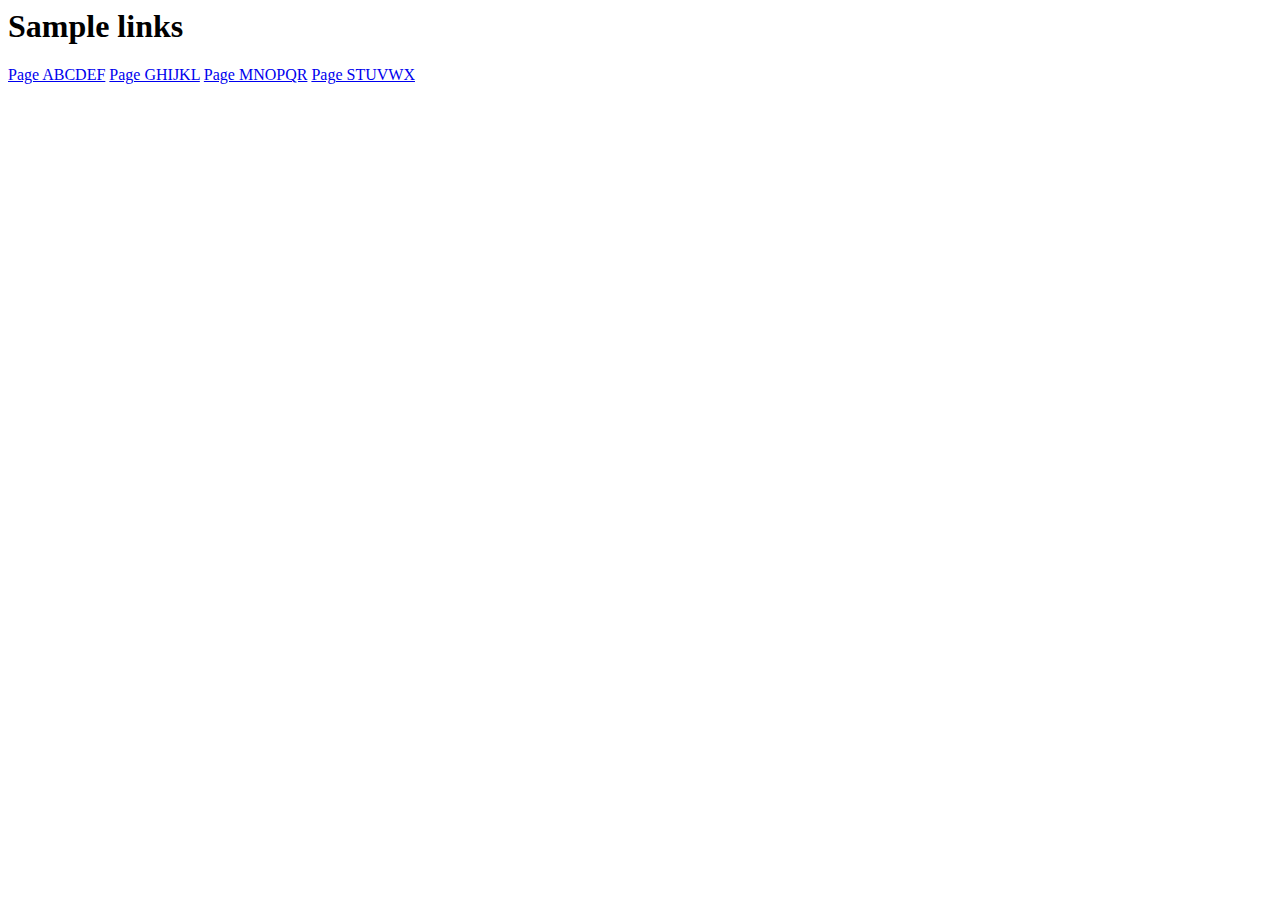
<file: test/inner.html>
<HTML>
	<HEAD>
		<TITLE>
			Inner
		</TITLE>
		<SCRIPT>
		
		function callMe()
		{

			document.getElementById('answer').innerHTML = "Calling!"
		}
				
		</SCRIPT>
	</HEAD>
	<BODY>
	<H1>Sample links</H1>
		<a href="http://example.com/12345">Page ABCDEF</A>
		<a href="http://example.com/12346">Page GHIJKL</A>
		<a href="http://example.com/12347">Page MNOPQR</A>
		<a href="http://example.com/12348">Page STUVWX</A>
			
			<BR /><BR />
			<div id="answer"></div>
	</BODY>
	
</HTML>
</file>
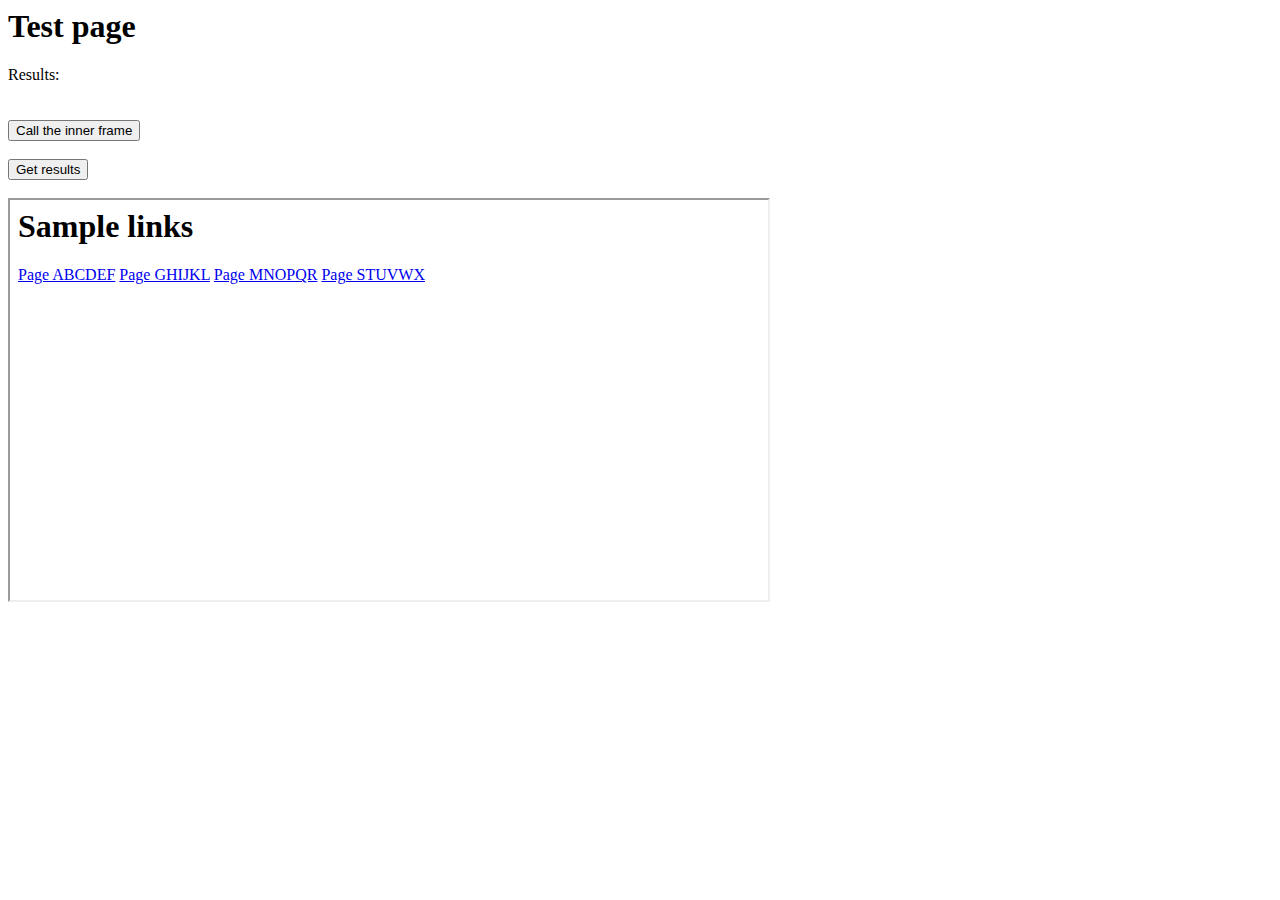
<file: test/main.html>
<HTML>
	<HEAD>
		<TITLE>
			Test
		</TITLE>
		<SCRIPT>
		
		function searchInner()
		{

			document.getElementById('results').innerHTML = "searching...";
			var source = window.frames[0].document.body.innerHTML;
			var found = source.search('12345');
			document.getElementById('results').innerHTML = "found 12345 at "+found;
			var d1 = source.charAt(found+11);
			var d2 = source.charAt(found+12);
			var d3 = source.charAt(found+13);
			var d4 = source.charAt(found+14);
			var d5 = source.charAt(found+15);

			document.getElementById('results').innerHTML = document.getElementById('results').innerHTML + " and the text is "+d1+d2+d3+d4+d5;
			
		}
		
		function callInner()
		{
			document.getElementById('inner').contentWindow.callMe();
		}
				
		</SCRIPT>
	</HEAD>
	<BODY >
	<H1>Test page</H1>
	Results: <div id="results"></div><BR /><BR />
	<button onClick="callInner();">Call the inner frame</button><BR /><BR />
		<button onClick="searchInner();">Get results</button><BR /><BR />
	
	<iframe src="inner.html" id="inner" style="width:60%;height:400px;"></iframe>
	
	</BODY>
	
</HTML>
</file>
